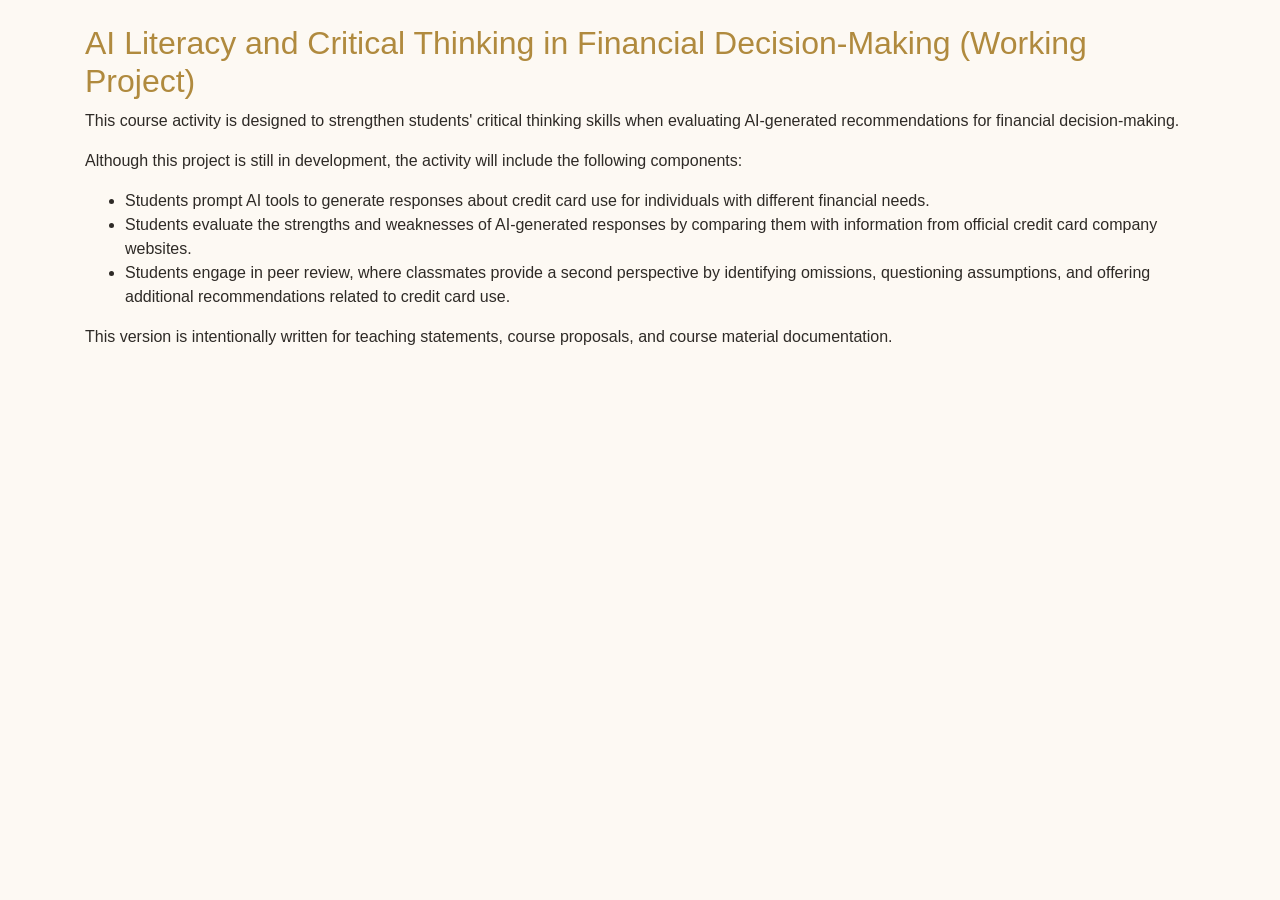
<file: projects/ai-literacy-financial-decision-making.html>
<html lang="en"><head>
  <meta charset="utf-8">
  <meta content="width=device-width, initial-scale=1.0" name="viewport">

  <title>AI Literacy and Critical Thinking in Financial Decision-Making</title>
  <meta content="" name="description">
  <meta content="" name="keywords">

  <link href="../assets/vendor/bootstrap/css/bootstrap.min.css" rel="stylesheet">
  <link href="../assets/vendor/icofont/icofont.min.css" rel="stylesheet">
  <link href="../assets/vendor/remixicon/remixicon.css" rel="stylesheet">
  <link href="../assets/vendor/owl.carousel/assets/owl.carousel.min.css" rel="stylesheet">
  <link href="../assets/vendor/boxicons/css/boxicons.min.css" rel="stylesheet">
  <link href="../assets/vendor/venobox/venobox.css" rel="stylesheet">
  <link href="../assets/css/style.css" rel="stylesheet">
</head>

<body>
  <main id="main">
    <div id="portfolio-details" class="portfolio-details">
      <div class="container">
        <div class="row">
          <div class="col-lg-12 portfolio-info">
            <br>
            <h2 style="color:#B08A3E">AI Literacy and Critical Thinking in Financial Decision-Making (Working Project)</h2>

            <p>
              This course activity is designed to strengthen students' critical thinking skills when evaluating AI-generated recommendations for financial decision-making.
            </p>

            <p>
              Although this project is still in development, the activity will include the following components:
            </p>

            <ul>
              <li>Students prompt AI tools to generate responses about credit card use for individuals with different financial needs.</li>
              <li>Students evaluate the strengths and weaknesses of AI-generated responses by comparing them with information from official credit card company websites.</li>
              <li>Students engage in peer review, where classmates provide a second perspective by identifying omissions, questioning assumptions, and offering additional recommendations related to credit card use.</li>
            </ul>

            <p>
              This version is intentionally written for teaching statements, course proposals, and course material documentation.
            </p>
          </div>
        </div>
      </div>
    </div>
  </main>

  <script src="../assets/vendor/bootstrap/js/bootstrap.bundle.min.js"></script>
  <script src="../assets/vendor/jquery.easing/jquery.easing.min.js"></script>
  <script src="../assets/vendor/php-email-form/validate.js"></script>
  <script src="../assets/vendor/waypoints/jquery.waypoints.min.js"></script>
  <script src="../assets/vendor/counterup/counterup.min.js"></script>
  <script src="../assets/vendor/owl.carousel/owl.carousel.min.js"></script>
  <script src="../assets/vendor/isotope-layout/isotope.pkgd.min.js"></script>
  <script src="../assets/vendor/venobox/venobox.min.js"></script>
  <script src="../assets/js/main.js"></script>
</body>
</html>
</file>
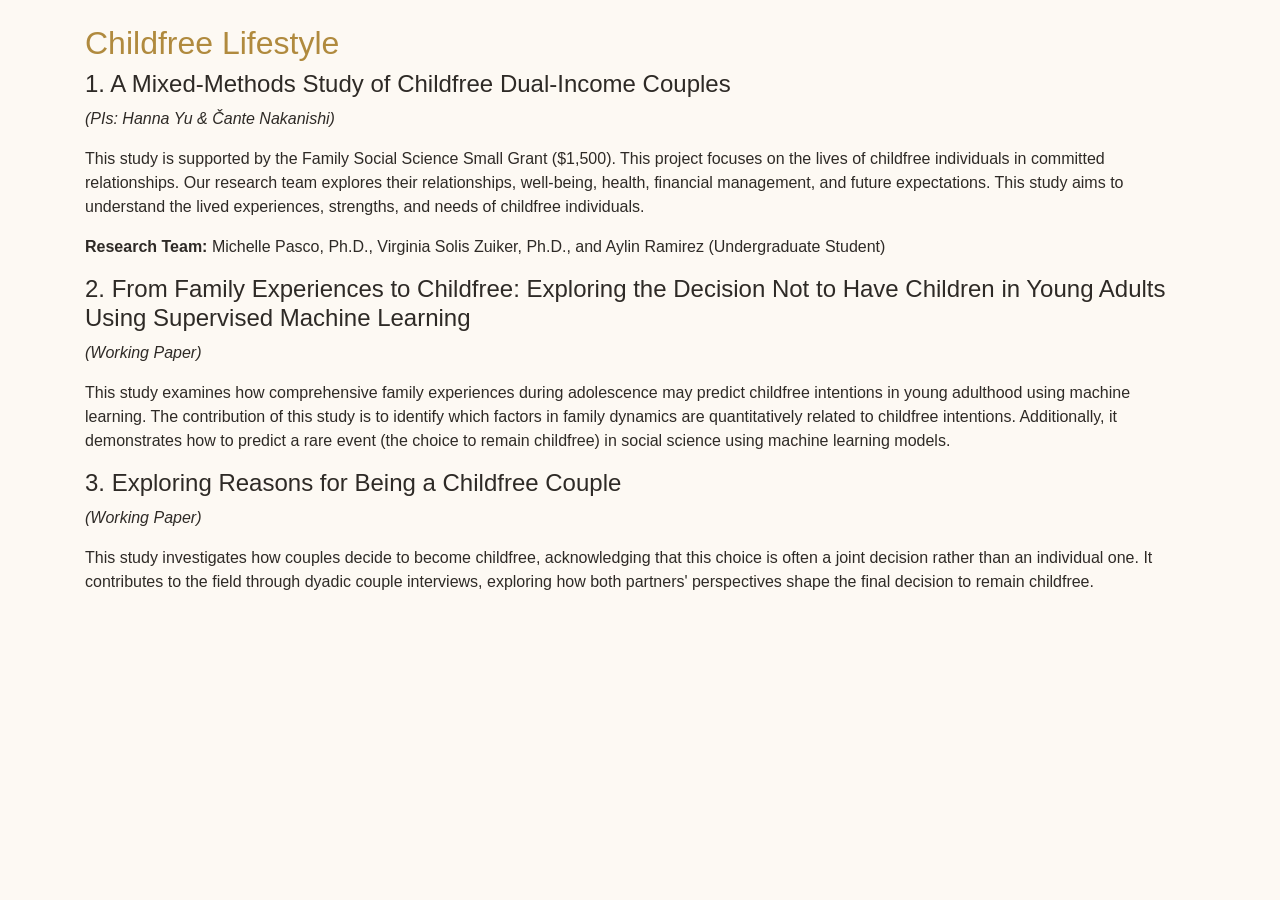
<file: projects/childfree-lifestyle.html>
<html lang="en"><head>
  <meta charset="utf-8">
  <meta content="width=device-width, initial-scale=1.0" name="viewport">

  <title>Childfree Lifestyle</title>
  <meta content="" name="description">
  <meta content="" name="keywords">

  <link href="../assets/vendor/bootstrap/css/bootstrap.min.css" rel="stylesheet">
  <link href="../assets/vendor/icofont/icofont.min.css" rel="stylesheet">
  <link href="../assets/vendor/remixicon/remixicon.css" rel="stylesheet">
  <link href="../assets/vendor/owl.carousel/assets/owl.carousel.min.css" rel="stylesheet">
  <link href="../assets/vendor/boxicons/css/boxicons.min.css" rel="stylesheet">
  <link href="../assets/vendor/venobox/venobox.css" rel="stylesheet">
  <link href="../assets/css/style.css" rel="stylesheet">
</head>

<body>
  <main id="main">
    <div id="portfolio-details" class="portfolio-details">
      <div class="container">
        <div class="row">
          <div class="col-lg-12 portfolio-info">
            <br>
            <h2 style="color:#B08A3E">Childfree Lifestyle</h2>

            <h4 style="color:#2E2A26">1. A Mixed-Methods Study of Childfree Dual-Income Couples</h4>
            <p><em>(PIs: Hanna Yu &amp; Čante Nakanishi)</em></p>
            <p>
              This study is supported by the Family Social Science Small Grant ($1,500). This project focuses on the lives
              of childfree individuals in committed relationships. Our research team explores their relationships, well-being,
              health, financial management, and future expectations. This study aims to understand the lived experiences,
              strengths, and needs of childfree individuals.
            </p>
            <p>
              <strong>Research Team:</strong> Michelle Pasco, Ph.D., Virginia Solis Zuiker, Ph.D., and Aylin Ramirez (Undergraduate Student)
            </p>

            <h4 style="color:#2E2A26">2. From Family Experiences to Childfree: Exploring the Decision Not to Have Children in Young Adults Using Supervised Machine Learning</h4>
            <p><em>(Working Paper)</em></p>
            <p>
              This study examines how comprehensive family experiences during adolescence may predict childfree intentions
              in young adulthood using machine learning. The contribution of this study is to identify which factors in
              family dynamics are quantitatively related to childfree intentions. Additionally, it demonstrates how to
              predict a rare event (the choice to remain childfree) in social science using machine learning models.
            </p>

            <h4 style="color:#2E2A26">3. Exploring Reasons for Being a Childfree Couple</h4>
            <p><em>(Working Paper)</em></p>
            <p>
              This study investigates how couples decide to become childfree, acknowledging that this choice is often
              a joint decision rather than an individual one. It contributes to the field through dyadic couple interviews,
              exploring how both partners' perspectives shape the final decision to remain childfree.
            </p>
          </div>
        </div>
      </div>
    </div>
  </main>

  <script src="../assets/vendor/bootstrap/js/bootstrap.bundle.min.js"></script>
  <script src="../assets/vendor/jquery.easing/jquery.easing.min.js"></script>
  <script src="../assets/vendor/php-email-form/validate.js"></script>
  <script src="../assets/vendor/waypoints/jquery.waypoints.min.js"></script>
  <script src="../assets/vendor/counterup/counterup.min.js"></script>
  <script src="../assets/vendor/owl.carousel/owl.carousel.min.js"></script>
  <script src="../assets/vendor/isotope-layout/isotope.pkgd.min.js"></script>
  <script src="../assets/vendor/venobox/venobox.min.js"></script>
  <script src="../assets/js/main.js"></script>
</body>
</html>
</file>
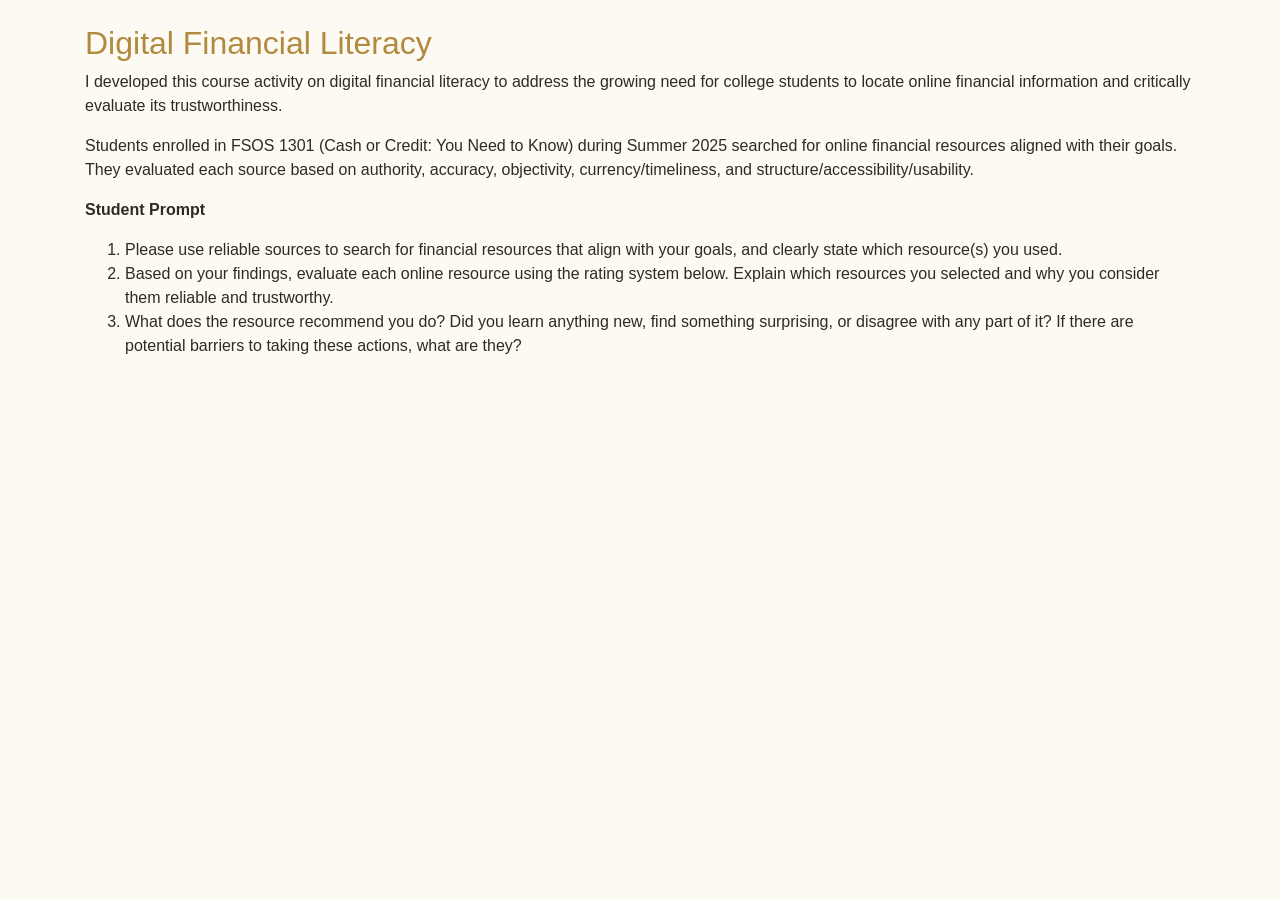
<file: projects/digital-financial-literacy.html>
<html lang="en"><head>
  <meta charset="utf-8">
  <meta content="width=device-width, initial-scale=1.0" name="viewport">

  <title>Digital Financial Literacy</title>
  <meta content="" name="description">
  <meta content="" name="keywords">

  <link href="../assets/vendor/bootstrap/css/bootstrap.min.css" rel="stylesheet">
  <link href="../assets/vendor/icofont/icofont.min.css" rel="stylesheet">
  <link href="../assets/vendor/remixicon/remixicon.css" rel="stylesheet">
  <link href="../assets/vendor/owl.carousel/assets/owl.carousel.min.css" rel="stylesheet">
  <link href="../assets/vendor/boxicons/css/boxicons.min.css" rel="stylesheet">
  <link href="../assets/vendor/venobox/venobox.css" rel="stylesheet">
  <link href="../assets/css/style.css" rel="stylesheet">
</head>

<body>
  <main id="main">
    <div id="portfolio-details" class="portfolio-details">
      <div class="container">
        <div class="row">
          <div class="col-lg-12 portfolio-info">
            <br>
            <h2 style="color:#B08A3E">Digital Financial Literacy</h2>

            <p>
              I developed this course activity on digital financial literacy to address the growing need for college students to locate online financial information and critically evaluate its trustworthiness.
            </p>

            <p>
              Students enrolled in FSOS 1301 (Cash or Credit: You Need to Know) during Summer 2025 searched for online financial resources aligned with their goals. They evaluated each source based on authority, accuracy, objectivity, currency/timeliness, and structure/accessibility/usability.
            </p>

            <p><strong>Student Prompt</strong></p>
            <ol>
              <li>Please use reliable sources to search for financial resources that align with your goals, and clearly state which resource(s) you used.</li>
              <li>Based on your findings, evaluate each online resource using the rating system below. Explain which resources you selected and why you consider them reliable and trustworthy.</li>
              <li>What does the resource recommend you do? Did you learn anything new, find something surprising, or disagree with any part of it? If there are potential barriers to taking these actions, what are they?</li>
            </ol>
          </div>
        </div>
      </div>
    </div>
  </main>

  <script src="../assets/vendor/bootstrap/js/bootstrap.bundle.min.js"></script>
  <script src="../assets/vendor/jquery.easing/jquery.easing.min.js"></script>
  <script src="../assets/vendor/php-email-form/validate.js"></script>
  <script src="../assets/vendor/waypoints/jquery.waypoints.min.js"></script>
  <script src="../assets/vendor/counterup/counterup.min.js"></script>
  <script src="../assets/vendor/owl.carousel/owl.carousel.min.js"></script>
  <script src="../assets/vendor/isotope-layout/isotope.pkgd.min.js"></script>
  <script src="../assets/vendor/venobox/venobox.min.js"></script>
  <script src="../assets/js/main.js"></script>
</body>
</html>
</file>
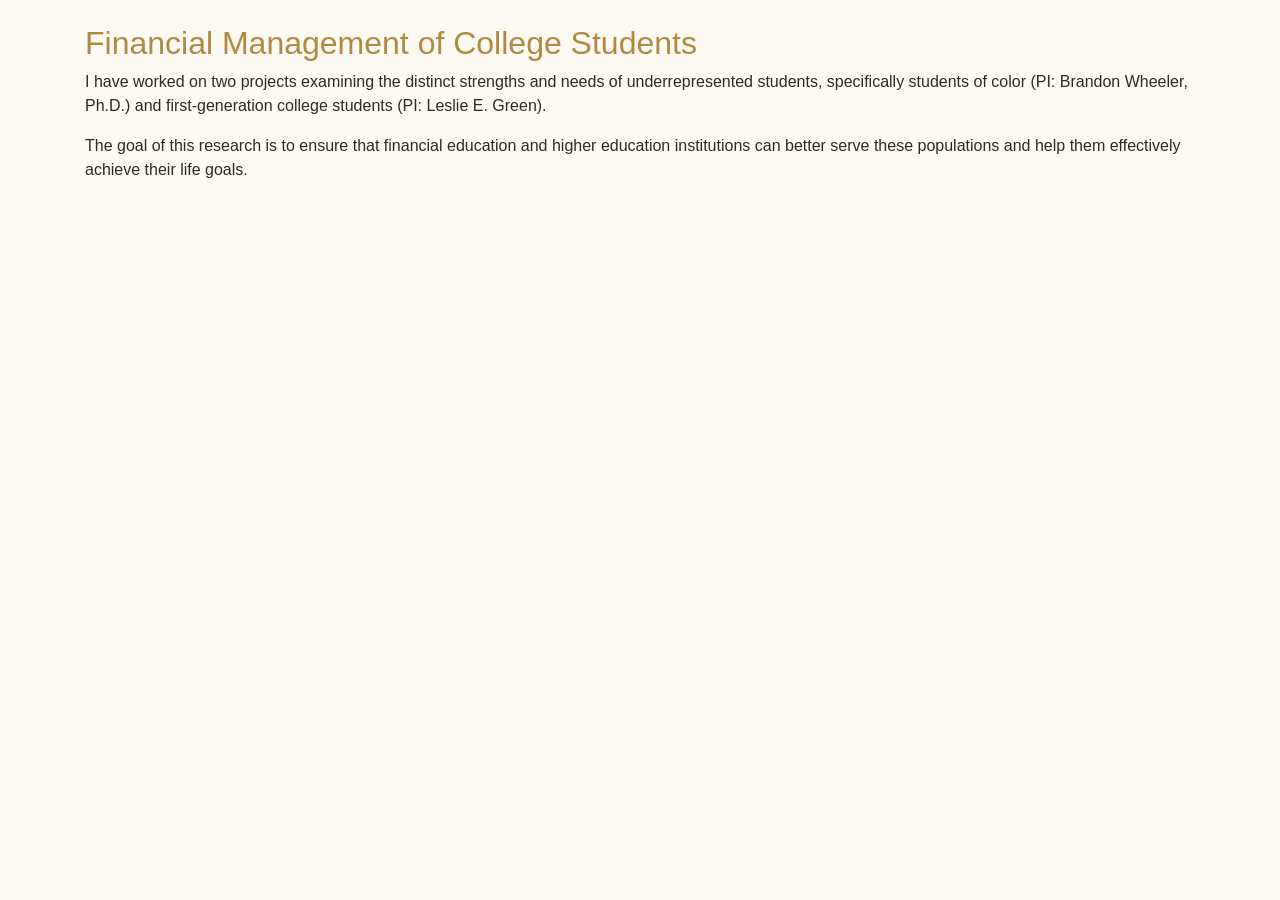
<file: projects/financial-management-college-students.html>
<html lang="en"><head>
  <meta charset="utf-8">
  <meta content="width=device-width, initial-scale=1.0" name="viewport">

  <title>Financial Management of College Students</title>
  <meta content="" name="description">
  <meta content="" name="keywords">

  <link href="../assets/vendor/bootstrap/css/bootstrap.min.css" rel="stylesheet">
  <link href="../assets/vendor/icofont/icofont.min.css" rel="stylesheet">
  <link href="../assets/vendor/remixicon/remixicon.css" rel="stylesheet">
  <link href="../assets/vendor/owl.carousel/assets/owl.carousel.min.css" rel="stylesheet">
  <link href="../assets/vendor/boxicons/css/boxicons.min.css" rel="stylesheet">
  <link href="../assets/vendor/venobox/venobox.css" rel="stylesheet">
  <link href="../assets/css/style.css" rel="stylesheet">
</head>

<body>
  <main id="main">
    <div id="portfolio-details" class="portfolio-details">
      <div class="container">
        <div class="row">
          <div class="col-lg-12 portfolio-info">
            <br>
            <h2 style="color:#B08A3E">Financial Management of College Students</h2>

            <p>
              I have worked on two projects examining the distinct strengths and needs of underrepresented students,
              specifically students of color (PI: Brandon Wheeler, Ph.D.) and first-generation college students
              (PI: Leslie E. Green).
            </p>

            <p>
              The goal of this research is to ensure that financial education and higher education institutions can
              better serve these populations and help them effectively achieve their life goals.
            </p>
          </div>
        </div>
      </div>
    </div>
  </main>

  <script src="../assets/vendor/bootstrap/js/bootstrap.bundle.min.js"></script>
  <script src="../assets/vendor/jquery.easing/jquery.easing.min.js"></script>
  <script src="../assets/vendor/php-email-form/validate.js"></script>
  <script src="../assets/vendor/waypoints/jquery.waypoints.min.js"></script>
  <script src="../assets/vendor/counterup/counterup.min.js"></script>
  <script src="../assets/vendor/owl.carousel/owl.carousel.min.js"></script>
  <script src="../assets/vendor/isotope-layout/isotope.pkgd.min.js"></script>
  <script src="../assets/vendor/venobox/venobox.min.js"></script>
  <script src="../assets/js/main.js"></script>
</body>
</html>
</file>
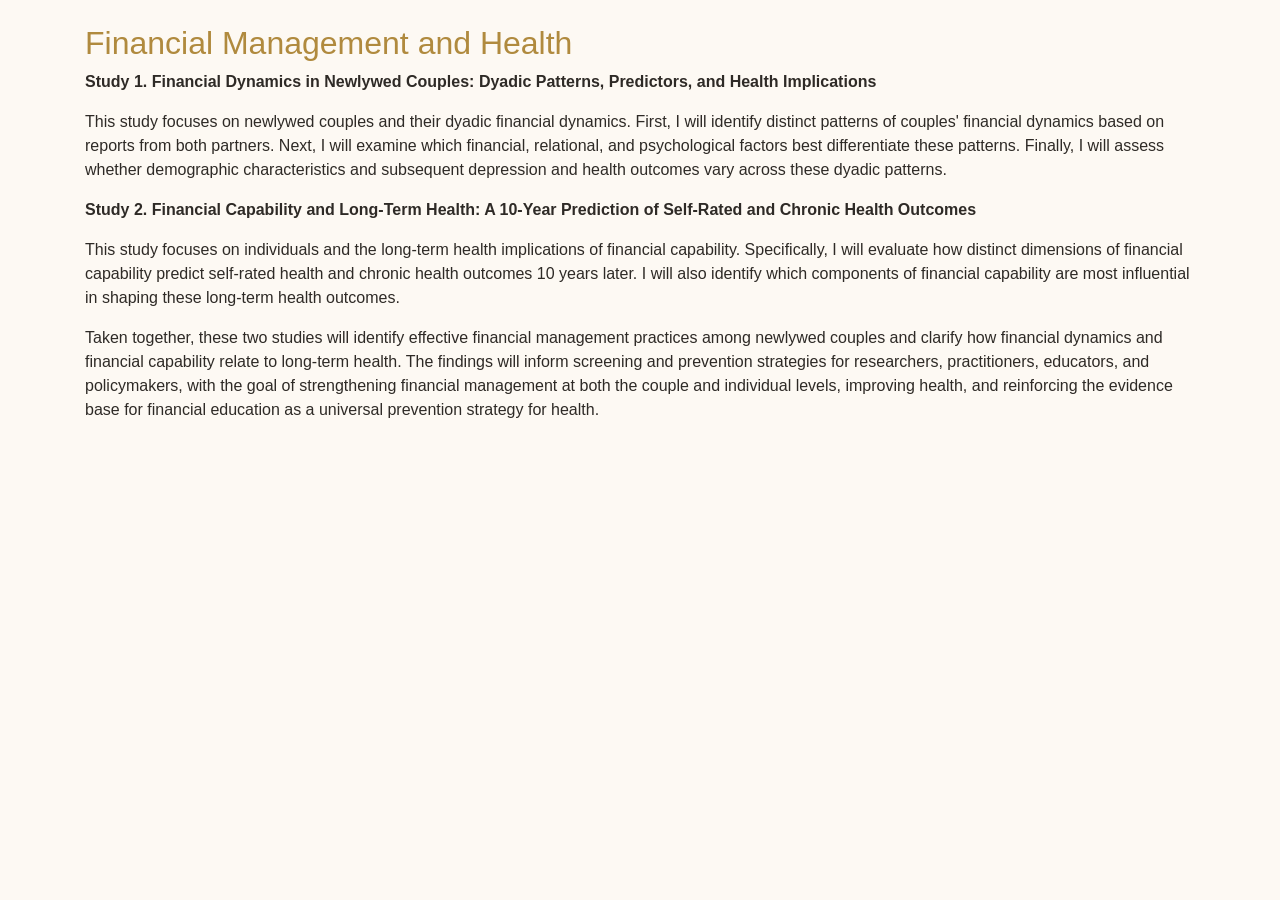
<file: projects/financial-wellbeing-anxiety.html>
<html lang="en"><head>
  <meta charset="utf-8">
  <meta content="width=device-width, initial-scale=1.0" name="viewport">

  <title>Financial Management and Health</title>
  <meta content="" name="description">
  <meta content="" name="keywords">

  <link href="../assets/vendor/bootstrap/css/bootstrap.min.css" rel="stylesheet">
  <link href="../assets/vendor/icofont/icofont.min.css" rel="stylesheet">
  <link href="../assets/vendor/remixicon/remixicon.css" rel="stylesheet">
  <link href="../assets/vendor/owl.carousel/assets/owl.carousel.min.css" rel="stylesheet">
  <link href="../assets/vendor/boxicons/css/boxicons.min.css" rel="stylesheet">
  <link href="../assets/vendor/venobox/venobox.css" rel="stylesheet">
  <link href="../assets/css/style.css" rel="stylesheet">
</head>

<body>
  <main id="main">
    <div id="portfolio-details" class="portfolio-details">
      <div class="container">
        <div class="row">
          <div class="col-lg-12 portfolio-info">
            <br>
            <h2 style="color:#B08A3E">Financial Management and Health</h2>

            <p>
              <strong>Study 1. Financial Dynamics in Newlywed Couples: Dyadic Patterns, Predictors, and Health Implications</strong>
            </p>

            <p>
              This study focuses on newlywed couples and their dyadic financial dynamics. First, I will identify distinct
              patterns of couples' financial dynamics based on reports from both partners. Next, I will examine which
              financial, relational, and psychological factors best differentiate these patterns. Finally, I will assess
              whether demographic characteristics and subsequent depression and health outcomes vary across these dyadic patterns.
            </p>

            <p>
              <strong>Study 2. Financial Capability and Long-Term Health: A 10-Year Prediction of Self-Rated and Chronic Health Outcomes</strong>
            </p>

            <p>
              This study focuses on individuals and the long-term health implications of financial capability. Specifically,
              I will evaluate how distinct dimensions of financial capability predict self-rated health and chronic health
              outcomes 10 years later. I will also identify which components of financial capability are most influential
              in shaping these long-term health outcomes.
            </p>

            <p>
              Taken together, these two studies will identify effective financial management practices among newlywed couples
              and clarify how financial dynamics and financial capability relate to long-term health. The findings will inform
              screening and prevention strategies for researchers, practitioners, educators, and policymakers, with the goal
              of strengthening financial management at both the couple and individual levels, improving health, and reinforcing
              the evidence base for financial education as a universal prevention strategy for health.
            </p>
          </div>
        </div>
      </div>
    </div>
  </main>

  <script src="../assets/vendor/bootstrap/js/bootstrap.bundle.min.js"></script>
  <script src="../assets/vendor/jquery.easing/jquery.easing.min.js"></script>
  <script src="../assets/vendor/php-email-form/validate.js"></script>
  <script src="../assets/vendor/waypoints/jquery.waypoints.min.js"></script>
  <script src="../assets/vendor/counterup/counterup.min.js"></script>
  <script src="../assets/vendor/owl.carousel/owl.carousel.min.js"></script>
  <script src="../assets/vendor/isotope-layout/isotope.pkgd.min.js"></script>
  <script src="../assets/vendor/venobox/venobox.min.js"></script>
  <script src="../assets/js/main.js"></script>
</body>
</html>
</file>
<file: assets/vendor/venobox/venobox.css>
/* ------ venobox.css --------*/
.vbox-overlay *, .vbox-overlay *:before, .vbox-overlay *:after{
    -webkit-backface-visibility: hidden;
    -webkit-box-sizing:border-box;
    -moz-box-sizing:border-box;
    box-sizing:border-box;
}
.vbox-overlay * { 
    -webkit-backface-visibility: visible;
    backface-visibility: visible;
}
.vbox-overlay{
    display: -webkit-flex;
    display: flex;
    -webkit-flex-direction: column;
    flex-direction: column;
    -webkit-justify-content: center;
    justify-content: center;
    -webkit-align-items: center;
    align-items: center;
    position: fixed;
    left: 0;
    top: 0;
    bottom: 0;
    right: 0;
    z-index: 999999;
}

/* ----- navigation ----- */
.vbox-title{
    width: 100%;
    height: 40px;
    float: left;
    text-align: center;
    line-height: 28px;
    font-size: 12px;
    padding: 6px 50px;
    overflow: hidden;
    position: fixed;
    display: none;
    left: 0;
    z-index: 89;
}
.vbox-close{
    cursor: pointer;
    position: fixed;
    top: -1px;
    right: 0;
    width: 50px;
    height: 40px;
    padding: 6px;
    display: block;
    background-position:10px center;
    overflow: hidden;
    font-size: 24px;
    line-height: 1;
    text-align: center;
    z-index: 99;
}
.vbox-left{
    cursor: pointer;
    position: fixed;
    left: 0;
    height: 40px;
    overflow: hidden;
    line-height: 28px;
    font-size: 12px;
    z-index: 99;
    display: flex;
    align-items:center;
}
.vbox-num{
    display: inline-block;
    margin: 6px 0 6px 15px;
}
/* ----- Social share ----- */
.vbox-share{
    line-height: 28px;
    font-size: 12px;
    overflow: hidden;
    position: fixed;
    left: 0;
    z-index: 98;
    display: flex;
    align-items:center;
    justify-content: center;
    width: 100%;
    text-align: center;
}
.vbox-share svg{
    max-height: 28px;
    width: 28px;
    z-index: 10;
    margin-left: 12px;
    margin-top: 6px;
    margin-bottom: 6px;
    vertical-align: middle;
}


/* ----- navigation ARROWS ----- */
.vbox-next, .vbox-prev{
    position: fixed;
    top: 50%;
    margin-top: -15px;
    overflow: hidden;
    cursor: pointer;
    display: block;
    width: 45px;
    height: 45px;
    z-index: 99;
}
.vbox-next span, .vbox-prev span{
    position: relative;
    width: 20px;
    height: 20px;
    border: 2px solid transparent;
    border-top-color: #B6B6B6;
    border-right-color: #B6B6B6;
    text-indent: -100px;
    position: absolute;
    top: 8px;
    display: block;
}
.vbox-prev{
    left: 15px;
}
.vbox-next{
    right: 15px;
}
.vbox-prev span{
    left: 10px;
    -ms-transform: rotate(-135deg);
    -webkit-transform: rotate(-135deg);
    transform: rotate(-135deg);
}
.vbox-next span{
    -ms-transform: rotate(45deg);
    -webkit-transform: rotate(45deg);
    transform: rotate(45deg);
    right: 10px;
}
/* ------- inline window ------ */
.vbox-inline{
    width: 420px;
    height: 315px;
    height: 70vh;
    padding: 10px;
    background: #fff;
    margin: 0 auto;
    overflow: auto;
    text-align: left;
}
/* ------- Video & iFrames window ------ */
.venoframe{
    max-width: 100%;
    width: 100%;
    border: none;
    width: 100%;
    height: 260px;
    height: 70vh;
}
.venoframe.vbvid{
    height: 260px;
}
@media (min-width: 768px) {
    .venoframe, .vbox-inline{
        width: 90%;
        height: 360px;
        height: 70vh;
    }
    .venoframe.vbvid{
        width: 640px;
        height: 360px;
    }
}
@media (min-width: 992px) {
    .venoframe, .vbox-inline{
        max-width: 1200px;
        width: 80%;
        height: 540px;
        height: 70vh;
    }
    .venoframe.vbvid{
        width: 960px;
        height: 540px;
    }
}
/* 
Please do NOT edit this part! 
or at least read this note: http://i.imgur.com/7C0ws9e.gif
*/
.vbox-open{
    overflow: hidden;
}
.vbox-container{
    position: absolute;
    left: 0;
    right: 0;
    top: 0;
    bottom: 0;
    overflow-x: hidden;
    overflow-y: scroll;
    overflow-scrolling: touch;
    -webkit-overflow-scrolling: touch;
    z-index: 20;
    max-height: 100%;

}

.vbox-content{
    text-align: center;
    float: left;
    width: 100%;
    position: relative;
    overflow: hidden;
    padding: 20px 4%;
}
.vbox-container img{
    max-width: 100%;
    height: auto;
}
.vbox-figlio{
    box-shadow: 0 0 12px rgba(0,0,0,0.19), 0 6px 6px rgba(0,0,0,0.23);
    max-width: 100%;
    text-align: initial;
}
img.vbox-figlio{
    -webkit-user-select: none;
-khtml-user-select: none;
-moz-user-select: none;
-o-user-select: none;
user-select: none;
}
.vbox-content.swipe-left{
    margin-left: -200px !important;
}
.vbox-content.swipe-right{
    margin-left: 200px !important;
}
.vbox-animated{
    webkit-transition: margin 300ms ease-out;
    transition: margin 300ms ease-out;
}

/* ---------- preloader ----------
 * SPINKIT 
 * http://tobiasahlin.com/spinkit/
-------------------------------- */
.sk-double-bounce,.sk-rotating-plane{width:40px;height:40px;margin:40px auto}.sk-rotating-plane{background-color:#333;-webkit-animation:sk-rotatePlane 1.2s infinite ease-in-out;animation:sk-rotatePlane 1.2s infinite ease-in-out}@-webkit-keyframes sk-rotatePlane{0%{-webkit-transform:perspective(120px) rotateX(0) rotateY(0);transform:perspective(120px) rotateX(0) rotateY(0)}50%{-webkit-transform:perspective(120px) rotateX(-180.1deg) rotateY(0);transform:perspective(120px) rotateX(-180.1deg) rotateY(0)}100%{-webkit-transform:perspective(120px) rotateX(-180deg) rotateY(-179.9deg);transform:perspective(120px) rotateX(-180deg) rotateY(-179.9deg)}}@keyframes sk-rotatePlane{0%{-webkit-transform:perspective(120px) rotateX(0) rotateY(0);transform:perspective(120px) rotateX(0) rotateY(0)}50%{-webkit-transform:perspective(120px) rotateX(-180.1deg) rotateY(0);transform:perspective(120px) rotateX(-180.1deg) rotateY(0)}100%{-webkit-transform:perspective(120px) rotateX(-180deg) rotateY(-179.9deg);transform:perspective(120px) rotateX(-180deg) rotateY(-179.9deg)}}.sk-double-bounce{position:relative}.sk-double-bounce .sk-child{width:100%;height:100%;border-radius:50%;background-color:#333;opacity:.6;position:absolute;top:0;left:0;-webkit-animation:sk-doubleBounce 2s infinite ease-in-out;animation:sk-doubleBounce 2s infinite ease-in-out}.sk-chasing-dots .sk-child,.sk-spinner-pulse,.sk-three-bounce .sk-child{background-color:#333;border-radius:100%}.sk-double-bounce .sk-double-bounce2{-webkit-animation-delay:-1s;animation-delay:-1s}@-webkit-keyframes sk-doubleBounce{0%,100%{-webkit-transform:scale(0);transform:scale(0)}50%{-webkit-transform:scale(1);transform:scale(1)}}@keyframes sk-doubleBounce{0%,100%{-webkit-transform:scale(0);transform:scale(0)}50%{-webkit-transform:scale(1);transform:scale(1)}}.sk-wave{margin:40px auto;width:50px;height:40px;text-align:center;font-size:10px}.sk-wave .sk-rect{background-color:#333;height:100%;width:6px;display:inline-block;-webkit-animation:sk-waveStretchDelay 1.2s infinite ease-in-out;animation:sk-waveStretchDelay 1.2s infinite ease-in-out}.sk-wave .sk-rect1{-webkit-animation-delay:-1.2s;animation-delay:-1.2s}.sk-wave .sk-rect2{-webkit-animation-delay:-1.1s;animation-delay:-1.1s}.sk-wave .sk-rect3{-webkit-animation-delay:-1s;animation-delay:-1s}.sk-wave .sk-rect4{-webkit-animation-delay:-.9s;animation-delay:-.9s}.sk-wave .sk-rect5{-webkit-animation-delay:-.8s;animation-delay:-.8s}@-webkit-keyframes sk-waveStretchDelay{0%,100%,40%{-webkit-transform:scaleY(.4);transform:scaleY(.4)}20%{-webkit-transform:scaleY(1);transform:scaleY(1)}}@keyframes sk-waveStretchDelay{0%,100%,40%{-webkit-transform:scaleY(.4);transform:scaleY(.4)}20%{-webkit-transform:scaleY(1);transform:scaleY(1)}}.sk-wandering-cubes{margin:40px auto;width:40px;height:40px;position:relative}.sk-wandering-cubes .sk-cube{background-color:#333;width:10px;height:10px;position:absolute;top:0;left:0;-webkit-animation:sk-wanderingCube 1.8s ease-in-out -1.8s infinite both;animation:sk-wanderingCube 1.8s ease-in-out -1.8s infinite both}.sk-chasing-dots,.sk-spinner-pulse{width:40px;height:40px;margin:40px auto}.sk-wandering-cubes .sk-cube2{-webkit-animation-delay:-.9s;animation-delay:-.9s}@-webkit-keyframes sk-wanderingCube{0%{-webkit-transform:rotate(0);transform:rotate(0)}25%{-webkit-transform:translateX(30px) rotate(-90deg) scale(.5);transform:translateX(30px) rotate(-90deg) scale(.5)}50%{-webkit-transform:translateX(30px) translateY(30px) rotate(-179deg);transform:translateX(30px) translateY(30px) rotate(-179deg)}50.1%{-webkit-transform:translateX(30px) translateY(30px) rotate(-180deg);transform:translateX(30px) translateY(30px) rotate(-180deg)}75%{-webkit-transform:translateX(0) translateY(30px) rotate(-270deg) scale(.5);transform:translateX(0) translateY(30px) rotate(-270deg) scale(.5)}100%{-webkit-transform:rotate(-360deg);transform:rotate(-360deg)}}@keyframes sk-wanderingCube{0%{-webkit-transform:rotate(0);transform:rotate(0)}25%{-webkit-transform:translateX(30px) rotate(-90deg) scale(.5);transform:translateX(30px) rotate(-90deg) scale(.5)}50%{-webkit-transform:translateX(30px) translateY(30px) rotate(-179deg);transform:translateX(30px) translateY(30px) rotate(-179deg)}50.1%{-webkit-transform:translateX(30px) translateY(30px) rotate(-180deg);transform:translateX(30px) translateY(30px) rotate(-180deg)}75%{-webkit-transform:translateX(0) translateY(30px) rotate(-270deg) scale(.5);transform:translateX(0) translateY(30px) rotate(-270deg) scale(.5)}100%{-webkit-transform:rotate(-360deg);transform:rotate(-360deg)}}.sk-spinner-pulse{-webkit-animation:sk-pulseScaleOut 1s infinite ease-in-out;animation:sk-pulseScaleOut 1s infinite ease-in-out}@-webkit-keyframes sk-pulseScaleOut{0%{-webkit-transform:scale(0);transform:scale(0)}100%{-webkit-transform:scale(1);transform:scale(1);opacity:0}}@keyframes sk-pulseScaleOut{0%{-webkit-transform:scale(0);transform:scale(0)}100%{-webkit-transform:scale(1);transform:scale(1);opacity:0}}.sk-chasing-dots{position:relative;text-align:center;-webkit-animation:sk-chasingDotsRotate 2s infinite linear;animation:sk-chasingDotsRotate 2s infinite linear}.sk-chasing-dots .sk-child{width:60%;height:60%;display:inline-block;position:absolute;top:0;-webkit-animation:sk-chasingDotsBounce 2s infinite ease-in-out;animation:sk-chasingDotsBounce 2s infinite ease-in-out}.sk-chasing-dots .sk-dot2{top:auto;bottom:0;-webkit-animation-delay:-1s;animation-delay:-1s}@-webkit-keyframes sk-chasingDotsRotate{100%{-webkit-transform:rotate(360deg);transform:rotate(360deg)}}@keyframes sk-chasingDotsRotate{100%{-webkit-transform:rotate(360deg);transform:rotate(360deg)}}@-webkit-keyframes sk-chasingDotsBounce{0%,100%{-webkit-transform:scale(0);transform:scale(0)}50%{-webkit-transform:scale(1);transform:scale(1)}}@keyframes sk-chasingDotsBounce{0%,100%{-webkit-transform:scale(0);transform:scale(0)}50%{-webkit-transform:scale(1);transform:scale(1)}}.sk-three-bounce{margin:40px auto;width:80px;text-align:center}.sk-three-bounce .sk-child{width:20px;height:20px;display:inline-block;-webkit-animation:sk-three-bounce 1.4s ease-in-out 0s infinite both;animation:sk-three-bounce 1.4s ease-in-out 0s infinite both}.sk-circle .sk-child:before,.sk-fading-circle .sk-circle:before{display:block;border-radius:100%;content:'';background-color:#333}.sk-three-bounce .sk-bounce1{-webkit-animation-delay:-.32s;animation-delay:-.32s}.sk-three-bounce .sk-bounce2{-webkit-animation-delay:-.16s;animation-delay:-.16s}@-webkit-keyframes sk-three-bounce{0%,100%,80%{-webkit-transform:scale(0);transform:scale(0)}40%{-webkit-transform:scale(1);transform:scale(1)}}@keyframes sk-three-bounce{0%,100%,80%{-webkit-transform:scale(0);transform:scale(0)}40%{-webkit-transform:scale(1);transform:scale(1)}}.sk-circle{margin:40px auto;width:40px;height:40px;position:relative}.sk-circle .sk-child{width:100%;height:100%;position:absolute;left:0;top:0}.sk-circle .sk-child:before{margin:0 auto;width:15%;height:15%;-webkit-animation:sk-circleBounceDelay 1.2s infinite ease-in-out both;animation:sk-circleBounceDelay 1.2s infinite ease-in-out both}.sk-circle .sk-circle2{-webkit-transform:rotate(30deg);-ms-transform:rotate(30deg);transform:rotate(30deg)}.sk-circle .sk-circle3{-webkit-transform:rotate(60deg);-ms-transform:rotate(60deg);transform:rotate(60deg)}.sk-circle .sk-circle4{-webkit-transform:rotate(90deg);-ms-transform:rotate(90deg);transform:rotate(90deg)}.sk-circle .sk-circle5{-webkit-transform:rotate(120deg);-ms-transform:rotate(120deg);transform:rotate(120deg)}.sk-circle .sk-circle6{-webkit-transform:rotate(150deg);-ms-transform:rotate(150deg);transform:rotate(150deg)}.sk-circle .sk-circle7{-webkit-transform:rotate(180deg);-ms-transform:rotate(180deg);transform:rotate(180deg)}.sk-circle .sk-circle8{-webkit-transform:rotate(210deg);-ms-transform:rotate(210deg);transform:rotate(210deg)}.sk-circle .sk-circle9{-webkit-transform:rotate(240deg);-ms-transform:rotate(240deg);transform:rotate(240deg)}.sk-circle .sk-circle10{-webkit-transform:rotate(270deg);-ms-transform:rotate(270deg);transform:rotate(270deg)}.sk-circle .sk-circle11{-webkit-transform:rotate(300deg);-ms-transform:rotate(300deg);transform:rotate(300deg)}.sk-circle .sk-circle12{-webkit-transform:rotate(330deg);-ms-transform:rotate(330deg);transform:rotate(330deg)}.sk-circle .sk-circle2:before{-webkit-animation-delay:-1.1s;animation-delay:-1.1s}.sk-circle .sk-circle3:before{-webkit-animation-delay:-1s;animation-delay:-1s}.sk-circle .sk-circle4:before{-webkit-animation-delay:-.9s;animation-delay:-.9s}.sk-circle .sk-circle5:before{-webkit-animation-delay:-.8s;animation-delay:-.8s}.sk-circle .sk-circle6:before{-webkit-animation-delay:-.7s;animation-delay:-.7s}.sk-circle .sk-circle7:before{-webkit-animation-delay:-.6s;animation-delay:-.6s}.sk-circle .sk-circle8:before{-webkit-animation-delay:-.5s;animation-delay:-.5s}.sk-circle .sk-circle9:before{-webkit-animation-delay:-.4s;animation-delay:-.4s}.sk-circle .sk-circle10:before{-webkit-animation-delay:-.3s;animation-delay:-.3s}.sk-circle .sk-circle11:before{-webkit-animation-delay:-.2s;animation-delay:-.2s}.sk-circle .sk-circle12:before{-webkit-animation-delay:-.1s;animation-delay:-.1s}@-webkit-keyframes sk-circleBounceDelay{0%,100%,80%{-webkit-transform:scale(0);transform:scale(0)}40%{-webkit-transform:scale(1);transform:scale(1)}}@keyframes sk-circleBounceDelay{0%,100%,80%{-webkit-transform:scale(0);transform:scale(0)}40%{-webkit-transform:scale(1);transform:scale(1)}}.sk-cube-grid{width:40px;height:40px;margin:40px auto}.sk-cube-grid .sk-cube{width:33.33%;height:33.33%;background-color:#333;float:left;-webkit-animation:sk-cubeGridScaleDelay 1.3s infinite ease-in-out;animation:sk-cubeGridScaleDelay 1.3s infinite ease-in-out}.sk-cube-grid .sk-cube1{-webkit-animation-delay:.2s;animation-delay:.2s}.sk-cube-grid .sk-cube2{-webkit-animation-delay:.3s;animation-delay:.3s}.sk-cube-grid .sk-cube3{-webkit-animation-delay:.4s;animation-delay:.4s}.sk-cube-grid .sk-cube4{-webkit-animation-delay:.1s;animation-delay:.1s}.sk-cube-grid .sk-cube5{-webkit-animation-delay:.2s;animation-delay:.2s}.sk-cube-grid .sk-cube6{-webkit-animation-delay:.3s;animation-delay:.3s}.sk-cube-grid .sk-cube7{-webkit-animation-delay:0ms;animation-delay:0ms}.sk-cube-grid .sk-cube8{-webkit-animation-delay:.1s;animation-delay:.1s}.sk-cube-grid .sk-cube9{-webkit-animation-delay:.2s;animation-delay:.2s}@-webkit-keyframes sk-cubeGridScaleDelay{0%,100%,70%{-webkit-transform:scale3D(1,1,1);transform:scale3D(1,1,1)}35%{-webkit-transform:scale3D(0,0,1);transform:scale3D(0,0,1)}}@keyframes sk-cubeGridScaleDelay{0%,100%,70%{-webkit-transform:scale3D(1,1,1);transform:scale3D(1,1,1)}35%{-webkit-transform:scale3D(0,0,1);transform:scale3D(0,0,1)}}.sk-fading-circle{margin:40px auto;width:40px;height:40px;position:relative}.sk-fading-circle .sk-circle{width:100%;height:100%;position:absolute;left:0;top:0}.sk-fading-circle .sk-circle:before{margin:0 auto;width:15%;height:15%;-webkit-animation:sk-circleFadeDelay 1.2s infinite ease-in-out both;animation:sk-circleFadeDelay 1.2s infinite ease-in-out both}.sk-fading-circle .sk-circle2{-webkit-transform:rotate(30deg);-ms-transform:rotate(30deg);transform:rotate(30deg)}.sk-fading-circle .sk-circle3{-webkit-transform:rotate(60deg);-ms-transform:rotate(60deg);transform:rotate(60deg)}.sk-fading-circle .sk-circle4{-webkit-transform:rotate(90deg);-ms-transform:rotate(90deg);transform:rotate(90deg)}.sk-fading-circle .sk-circle5{-webkit-transform:rotate(120deg);-ms-transform:rotate(120deg);transform:rotate(120deg)}.sk-fading-circle .sk-circle6{-webkit-transform:rotate(150deg);-ms-transform:rotate(150deg);transform:rotate(150deg)}.sk-fading-circle .sk-circle7{-webkit-transform:rotate(180deg);-ms-transform:rotate(180deg);transform:rotate(180deg)}.sk-fading-circle .sk-circle8{-webkit-transform:rotate(210deg);-ms-transform:rotate(210deg);transform:rotate(210deg)}.sk-fading-circle .sk-circle9{-webkit-transform:rotate(240deg);-ms-transform:rotate(240deg);transform:rotate(240deg)}.sk-fading-circle .sk-circle10{-webkit-transform:rotate(270deg);-ms-transform:rotate(270deg);transform:rotate(270deg)}.sk-fading-circle .sk-circle11{-webkit-transform:rotate(300deg);-ms-transform:rotate(300deg);transform:rotate(300deg)}.sk-fading-circle .sk-circle12{-webkit-transform:rotate(330deg);-ms-transform:rotate(330deg);transform:rotate(330deg)}.sk-fading-circle .sk-circle2:before{-webkit-animation-delay:-1.1s;animation-delay:-1.1s}.sk-fading-circle .sk-circle3:before{-webkit-animation-delay:-1s;animation-delay:-1s}.sk-fading-circle .sk-circle4:before{-webkit-animation-delay:-.9s;animation-delay:-.9s}.sk-fading-circle .sk-circle5:before{-webkit-animation-delay:-.8s;animation-delay:-.8s}.sk-fading-circle .sk-circle6:before{-webkit-animation-delay:-.7s;animation-delay:-.7s}.sk-fading-circle .sk-circle7:before{-webkit-animation-delay:-.6s;animation-delay:-.6s}.sk-fading-circle .sk-circle8:before{-webkit-animation-delay:-.5s;animation-delay:-.5s}.sk-fading-circle .sk-circle9:before{-webkit-animation-delay:-.4s;animation-delay:-.4s}.sk-fading-circle .sk-circle10:before{-webkit-animation-delay:-.3s;animation-delay:-.3s}.sk-fading-circle .sk-circle11:before{-webkit-animation-delay:-.2s;animation-delay:-.2s}.sk-fading-circle .sk-circle12:before{-webkit-animation-delay:-.1s;animation-delay:-.1s}@-webkit-keyframes sk-circleFadeDelay{0%,100%,39%{opacity:0}40%{opacity:1}}@keyframes sk-circleFadeDelay{0%,100%,39%{opacity:0}40%{opacity:1}}.sk-folding-cube{margin:40px auto;width:40px;height:40px;position:relative;-webkit-transform:rotateZ(45deg);transform:rotateZ(45deg)}.sk-folding-cube .sk-cube{float:left;width:50%;height:50%;position:relative;-webkit-transform:scale(1.1);-ms-transform:scale(1.1);transform:scale(1.1)}.sk-folding-cube .sk-cube:before{content:'';position:absolute;top:0;left:0;width:100%;height:100%;background-color:#333;-webkit-animation:sk-foldCubeAngle 2.4s infinite linear both;animation:sk-foldCubeAngle 2.4s infinite linear both;-webkit-transform-origin:100% 100%;-ms-transform-origin:100% 100%;transform-origin:100% 100%}.sk-folding-cube .sk-cube2{-webkit-transform:scale(1.1) rotateZ(90deg);transform:scale(1.1) rotateZ(90deg)}.sk-folding-cube .sk-cube3{-webkit-transform:scale(1.1) rotateZ(180deg);transform:scale(1.1) rotateZ(180deg)}.sk-folding-cube .sk-cube4{-webkit-transform:scale(1.1) rotateZ(270deg);transform:scale(1.1) rotateZ(270deg)}.sk-folding-cube .sk-cube2:before{-webkit-animation-delay:.3s;animation-delay:.3s}.sk-folding-cube .sk-cube3:before{-webkit-animation-delay:.6s;animation-delay:.6s}.sk-folding-cube .sk-cube4:before{-webkit-animation-delay:.9s;animation-delay:.9s}@-webkit-keyframes sk-foldCubeAngle{0%,10%{-webkit-transform:perspective(140px) rotateX(-180deg);transform:perspective(140px) rotateX(-180deg);opacity:0}25%,75%{-webkit-transform:perspective(140px) rotateX(0);transform:perspective(140px) rotateX(0);opacity:1}100%,90%{-webkit-transform:perspective(140px) rotateY(180deg);transform:perspective(140px) rotateY(180deg);opacity:0}}@keyframes sk-foldCubeAngle{0%,10%{-webkit-transform:perspective(140px) rotateX(-180deg);transform:perspective(140px) rotateX(-180deg);opacity:0}25%,75%{-webkit-transform:perspective(140px) rotateX(0);transform:perspective(140px) rotateX(0);opacity:1}100%,90%{-webkit-transform:perspective(140px) rotateY(180deg);transform:perspective(140px) rotateY(180deg);opacity:0}}
</file>
<file: assets/css/style.css>
/**
* Template Name: Personal - v2.1.0
* Template URL: https://bootstrapmade.com/personal-free-resume-bootstrap-template/
* Author: BootstrapMade.com
* License: https://bootstrapmade.com/license/
*/

/*--------------------------------------------------------------
# General
--------------------------------------------------------------*/
body {
  font-family: "Open Sans", sans-serif;
  color: #2E2A26;
  position: relative;
  background: transparent;
}

body::before {
  content: "";
  position: fixed;
  background: #FDF9F3;
  background-size: cover;
  left: 0;
  right: 0;
  top: 0;
  height: 100vh;
}

@media (min-width: 1024px) {
  body::before {
    background-attachment: fixed;
  }
}

a {
  color: #B08A3E;
}

a:hover {
  color: #6B1F2B;
  text-decoration: none;
}

h1, h2, h3, h4, h5, h6 {
  font-family: "Raleway", sans-serif;
}

/*--------------------------------------------------------------
# Header
--------------------------------------------------------------*/
#header {
  transition: ease-in-out 0s;
  position: relative;
  height: 100vh;
  display: flex;
  align-items: center;
  z-index: 997;
  overflow-y: auto;
}

#header * {
  transition: ease-in-out 0s;
}

#header h1 {
  font-size: 48px;
  margin-top: 0px;
  padding: 0;
  line-height: 1;
  font-weight: 600;
  letter-spacing: 0.3px;
  font-family: "Poppins", sans-serif;
}

#header h1 a, #header h1 a:hover {
  color: #6F655C;
  line-height: 1;
  display: inline-block;
}

#header h2 {
  font-size: 24px;
  margin-top: 20px;
  color: #B08A3E;
  font-weight: 800;
}

#header h2 span {
  color: #B08A3E;
  border-bottom: 2px solid #B08A3E;
  padding-bottom: 6px;
  font-weight: 800;
}

#header img {
  padding: 0;
  margin: 0;
}

#header .social-links {
  margin-top: 40px;
  display: flex;
}

#header .social-links a {
  font-size: 16px;
  display: flex;
  justify-content: center;
  align-items: center;
  background: rgba(176, 138, 62, 0.1);
  color: #2E2A26;
  line-height: 1;
  margin-right: 8px;
  border-radius: 50%;
  width: 40px;
  height: 40px;
}

#header .social-links a:hover {
  background: #6B1F2B;
  color: #FDF9F3;
}

@media (max-width: 992px) {
  #header h1 {
    font-size: 36px;
  }
  #header h2 {
    font-size: 20px;
    line-height: 30px;
  }
  #header .social-links {
    margin-top: 15px;
  }
  #header .container {
    display: flex;
    flex-direction: column;
    align-items: center;
  }
  .nav-menu {
    margin-top: 22px;
    width: 100%;
  }
  .nav-menu ul {
    flex-wrap: wrap;
    justify-content: center;
    row-gap: 10px;
  }
  .nav-menu li {
    margin: 0 10px;
  }
  .nav-menu li + li {
    margin-left: 10px;
  }
  .nav-menu a {
    font-size: 16px;
  }
  .mobile-nav,
  .mobile-nav-toggle,
  .mobile-nav-overly {
    display: none !important;
  }
}

/*--------------------------------------------------------------
# Navigation Menu
--------------------------------------------------------------*/
/* Desktop Navigation */
.nav-menu {
  margin-top: 35px;
}

.nav-menu ul {
  display: flex;
  margin: 0;
  padding: 0;
  list-style: none;
}

.nav-menu li + li {
  margin-left: 30px;
}

.nav-menu a {
  display: block;
  position: relative;
  color: #2E2A26;
  font-size: 19px;
  font-family: "Poppins", sans-serif;
  font-weight: 400;
}

.nav-menu a:before {
  content: "";
  position: absolute;
  width: 0;
  height: 2px;
  bottom: -4px;
  left: 0;
  background-color: #B08A3E;
  visibility: hidden;
  width: 0px;
  transition: all 0.3s ease-in-out 0s;
}

.nav-menu a:hover:before, .nav-menu li:hover > a:before, .nav-menu .active > a:before {
  visibility: visible;
  width: 25px;
}

.nav-menu a:hover, .nav-menu .active > a, .nav-menu li:hover > a {
  color: #6B1F2B;
  text-decoration: none;
}

/* Mobile Navigation */
.mobile-nav-toggle {
  position: fixed;
  right: 15px;
  top: 15px;
  z-index: 9998;
  border: 0;
  background: none;
  font-size: 24px;
  transition: all 0.4s;
  outline: none !important;
  line-height: 1;
  cursor: pointer;
  text-align: right;
}

.mobile-nav-toggle i {
  color: #2E2A26;
}

.mobile-nav {
  position: fixed;
  top: 55px;
  right: 15px;
  bottom: 15px;
  left: 15px;
  z-index: 9999;
  overflow-y: auto;
  background: rgba(253, 249, 243, 0.95);
  transition: ease-in-out 0s;
  opacity: 0;
  visibility: hidden;
  border-radius: 10px;
  padding: 10px 0;
  border: 2px solid rgba(176, 138, 62, 0.12);
}

.mobile-nav * {
  margin: 0;
  padding: 0;
  list-style: none;
}

.mobile-nav a {
  display: block;
  position: relative;
  color: #2E2A26;
  padding: 10px 20px;
  font-weight: 500;
  outline: none;
}

.mobile-nav a:hover, .mobile-nav .active > a, .mobile-nav li:hover > a {
  color: #6B1F2B;
  text-decoration: none;
}

.mobile-nav-overly {
  width: 100%;
  height: 100%;
  z-index: 9997;
  top: 0;
  left: 0;
  position: fixed;
  background: rgba(253, 249, 243, 0.92);
  overflow: hidden;
  display: none;
  transition: ease-in-out 0s;
}

.mobile-nav-active {
  overflow: hidden;
}

.mobile-nav-active .mobile-nav {
  opacity: 1;
  visibility: visible;
}

.mobile-nav-active .mobile-nav-toggle i {
  color: #2E2A26;
}

/* Header Top */
#header.header-top {
  height: 90px;
  position: fixed;
  left: 0;
  top: 0;
  right: 0;
  background: #F4EDE2;
}

#header.header-top .social-links, #header.header-top h2 {
  display: none;
}

#header.header-top h1 {
  margin-right: auto;
  font-size: 32px;
  white-space: nowrap;
  flex-shrink: 0;
}

#header.header-top .container {
  display: flex;
  align-items: center;
  gap: 28px;
}

#header.header-top .nav-menu {
  margin: 0;
}

@media (max-width: 768px) {
  #header.header-top {
    height: 60px;
  }
  #header.header-top h1 {
    font-size: 22px;
  }
}

/*--------------------------------------------------------------
# Sections General
--------------------------------------------------------------*/
section {
  overflow: hidden;
  position: absolute;
  width: 100%;
  top: 140px;
  bottom: 100%;
  opacity: 0;
  z-index: 2;
}

section.section-show {
  top: 70px;
  bottom: auto;
  opacity: 1;
  padding-bottom: 0px;
}

section .container {
  background: rgba(0, 0, 0, 0);
  padding: 30px;
}

@media (max-width: 768px) {
  section {
    top: 120px;
  }
  section.section-show {
    top: 80px;
  }
}

.section-title h2 {
  font-size: 14px;
  font-weight: 500;
  padding: 0;
  line-height: 1px;
  margin: 0 0 20px 0;
  letter-spacing: 2px;
  text-transform: uppercase;
  color: #6F655C;
  font-family: "Poppins", sans-serif;
}

.section-title h2::after {
  content: "";
  width: 120px;
  height: 1px;
  display: inline-block;
  background: #6F655C;
  margin: 4px 10px;
}

.section-title p {
  margin: 0;
  margin: -15px 0 15px 0;
  font-size: 36px;
  font-weight: 600;
  letter-spacing: 0.4px;
  text-transform: uppercase;
  font-family: "Poppins", sans-serif;
  color: #2E2A26;
}

/*--------------------------------------------------------------
# About
--------------------------------------------------------------*/
.about-me .content h3 {
  font-weight: 700;
  font-size: 26px;
  color: #B08A3E;
}

.about-me .row {
  align-items: flex-start;
}

.about-me .row > .col-lg-4 img {
  display: block;
  max-width: 84%;
  margin: 0 auto;
}

.about-me .content ul {
  list-style: none;
  padding: 0;
}

.about-me .content ul li {
  padding-bottom: 10px;
}

.about-me .content ul i {
  font-size: 20px;
  padding-right: 2px;
  color: #B08A3E;
}

.about-me .content p:last-child {
  margin-bottom: 0;
}

@media (max-width: 992px) {
  .about-me .row > .col-lg-4 img {
    max-width: 68%;
    margin-bottom: 20px;
  }
}

/*--------------------------------------------------------------
# Counts
--------------------------------------------------------------*/
.counts {
  padding: 70px 0 60px;
}

.counts .count-box {
  padding: 30px 30px 25px 30px;
  width: 100%;
  position: relative;
  text-align: center;
  background: rgba(176, 138, 62, 0.08);
}

.counts .count-box i {
  position: absolute;
  top: -25px;
  left: 50%;
  transform: translateX(-50%);
  font-size: 24px;
  background: rgba(176, 138, 62, 0.1);
  padding: 12px;
  color: #B08A3E;
  border-radius: 50px;
}

.counts .count-box span {
  font-size: 36px;
  display: block;
  font-weight: 600;
  color: #2E2A26;
}

.counts .count-box p {
  padding: 0;
  margin: 0;
  font-family: "Raleway", sans-serif;
  font-size: 14px;
}

/*--------------------------------------------------------------
# Skills
--------------------------------------------------------------*/
.skills .progress {
  height: 50px;
  display: block;
  background: none;
}

.skills .progress .skill {
  padding: 0;
  margin: 0 0 6px 0;
  text-transform: uppercase;
  display: block;
  font-weight: 600;
  font-family: "Poppins", sans-serif;
  color: #2E2A26;
}

.skills .progress .skill .val {
  float: right;
  font-style: normal;
}

.skills .progress-bar-wrap {
  background: rgba(176, 138, 62, 0.15);
}

.skills .progress-bar {
  width: 1px;
  height: 10px;
  transition: .9s;
  background-color: #B08A3E;
}

/*--------------------------------------------------------------
# Interests
--------------------------------------------------------------*/
.interests .icon-box {
  display: flex;
  align-items: center;
  padding: 20px;
  background: #F4EDE2;
  transition: ease-in-out 0.3s;
}


.interests .icon-box i {
  font-size: 32px;
  padding-right: 10px;
  line-height: 1;
}

.interests .icon-box h3 {
  font-weight: 700;
  margin: 0;
  padding: 0;
  line-height: 1;
  font-size: 16px;
  color: #2E2A26;
}

.interests .icon-box:hover {
  background: #EFE3D3;
}

/*--------------------------------------------------------------
# Pictures
--------------------------------------------------------------*/
.pictures .section-title h2 {
  font-size: 16px;
}

.pictures-collage {
  display: grid;
  grid-template-columns: repeat(3, minmax(0, 1fr));
  gap: 16px;
  align-items: stretch;
}

.picture-card {
  margin: 0;
  overflow: hidden;
  border-radius: 18px;
  background: #F4EDE2;
  box-shadow: 0 10px 24px rgba(111, 101, 92, 0.12);
  aspect-ratio: 4 / 5;
}

.picture-card img {
  display: block;
  width: 100%;
  height: 100%;
  object-fit: cover;
  transition: transform 0.35s ease;
}

.picture-card:hover img {
  transform: scale(1.04);
}

@media (max-width: 991px) {
  .pictures-collage {
    grid-template-columns: repeat(2, minmax(0, 1fr));
  }
}

@media (max-width: 576px) {
  .pictures-collage {
    grid-template-columns: 1fr;
  }
}

/*--------------------------------------------------------------
# Testimonials
--------------------------------------------------------------*/
.testimonials .testimonial-item {
  box-sizing: content-box;
  min-height: 320px;
}

.testimonials .testimonial-item .testimonial-img {
  width: 90px;
  border-radius: 50%;
  margin: -40px 0 0 40px;
  position: relative;
  z-index: 2;
  border: 6px solid rgba(176, 138, 62, 0.12);
}

.testimonials .testimonial-item h3 {
  font-size: 18px;
  font-weight: bold;
  margin: 10px 0 5px 45px;
  color: #2E2A26;
}

.testimonials .testimonial-item h4 {
  font-size: 14px;
  color: #6F655C;
  margin: 0 0 0 45px;
}

.testimonials .testimonial-item .quote-icon-left, .testimonials .testimonial-item .quote-icon-right {
  color: rgba(176, 138, 62, 0.25);
  font-size: 26px;
}

.testimonials .testimonial-item .quote-icon-left {
  display: inline-block;
  left: -5px;
  position: relative;
}

.testimonials .testimonial-item .quote-icon-right {
  display: inline-block;
  right: -5px;
  position: relative;
  top: 10px;
}

.testimonials .testimonial-item p {
  font-style: italic;
  margin: 0 15px 0 15px;
  padding: 20px 20px 60px 20px;
  background: rgba(176, 138, 62, 0.1);
  position: relative;
  border-radius: 6px;
  position: relative;
  z-index: 1;
}

.testimonials .owl-nav, .testimonials .owl-dots {
  margin-top: 5px;
  text-align: center;
}

.testimonials .owl-dot {
  display: inline-block;
  margin: 0 5px;
  width: 12px;
  height: 12px;
  border-radius: 50%;
  background-color: rgba(176, 138, 62, 0.3) !important;
}

.testimonials .owl-dot.active {
  background-color: #B08A3E !important;
}

@media (max-width: 767px) {
  .testimonials {
    margin: 30px 10px;
  }
}

/*--------------------------------------------------------------
# Resume
--------------------------------------------------------------*/
.resume .resume-title {
  font-size: 26px;
  font-weight: 700;
  margin-top: 20px;
  margin-bottom: 20px;
  color: #2E2A26;
}

.resume .resume-item {
  padding: 0 0 20px 20px;
  margin-top: -2px;
  border-left: 2px solid rgba(176, 138, 62, 0.2);
  position: relative;
}

.resume .resume-item h4 {
  line-height: 18px;
  font-size: 18px;
  font-weight: 600;
  text-transform: uppercase;
  font-family: "Poppins", sans-serif;
  color: #B08A3E;
  margin-bottom: 10px;
}

.resume .resume-item h5 {
  font-size: 16px;
  background: rgba(176, 138, 62, 0.15);
  padding: 5px 15px;
  display: inline-block;
  font-weight: 600;
  margin-bottom: 10px;
}

.resume .resume-item ul {
  padding-left: 20px;
}

.resume .resume-item ul li {
  padding-bottom: 10px;
}

.resume .resume-item:last-child {
  padding-bottom: 0;
}

.resume .resume-item::before {
  content: "";
  position: absolute;
  width: 16px;
  height: 16px;
  border-radius: 50px;
  left: -9px;
  top: 0;
  background: #B08A3E;
  border: 2px solid #B08A3E;
}

/*--------------------------------------------------------------
# Services
--------------------------------------------------------------*/
.services .education {
  display: flex;
  flex-direction: column;
  justify-content: flex-start;
  text-align: center;
  background: #F4EDE2;
  padding: 12px 8px;
  transition: all ease-in-out 0.3s;
  margin: 0;
  width: 100%;
  min-height: 500px;
}

.services .education img {
  display: block;
  height: 64px;
  max-width: 85%;
  width: auto;
  margin: 0 auto 8px auto;
  object-fit: contain;
}

.services .education p {
  margin: 0 0 4px 0;
  font-size: 19px;
  line-height: 1.3;
  font-family: "Poppins", sans-serif;
  color: #2E2A26;
}

.services .education p em {
  font-style: italic;
  font-weight: 500;
}

.services .education .education-minor {
  min-height: 1.35em;
}

.services .education h5 {
  margin: 0 0 6px 0;
  font-size: 17px;
  font-weight: 600;
  color: #6F655C;
}

.services .education h6 {
  margin: 0 0 4px 0;
  font-size: 17px;
  font-weight: 600;
  color: #2E2A26;
}

.services .education ul {
  margin: 0;
  padding-left: 22px;
  font-size: 17px;
  line-height: 1.35;
}

#education .row > .col-lg-12 {
  display: flex;
  flex-wrap: nowrap;
  align-items: stretch;
  gap: 8px;
}

#education .row > .col-lg-12 > .education {
  flex: 1 1 0;
  max-width: calc((100% - 16px) / 3);
  height: auto;
}

@media (max-width: 991.98px) {
  #education .row > .col-lg-12 {
    flex-wrap: wrap;
    gap: 0;
  }
  #education .row > .col-lg-12 > .education {
    max-width: 100%;
    margin: 10px 0;
    min-height: 0;
  }
}




.services .icon-box {
  text-align: center;
  background: #F4EDE2;
  padding: 40px 40px;
  transition: all ease-in-out 0.3s;
  margin: 10px;
}

.services .icon-box .icon {
  margin: 0 auto;
  width: 64px;
  height: 64px;
  background: #B08A3E;
  border-radius: 5px;
  transition: all .3s ease-out 0s;
  display: flex;
  align-items: center;
  justify-content: center;
  margin-bottom: 20px;
  transform-style: preserve-3d;
}

.services .icon-box .icon i {
  color: #2E2A26;
  font-size: 28px;
}

.services .icon-box .icon::before {
  position: absolute;
  content: '';
  left: -8px;
  top: -8px;
  height: 100%;
  width: 100%;
  background: rgba(176, 138, 62, 0.15);
  border-radius: 5px;
  transition: all .3s ease-out 0s;
  transform: translateZ(-1px);
}

.services .icon-box h4 {
  font-weight: 700;
  margin-bottom: 15px;
  font-size: 24px;
}

.services .icon-box h4 a {
  color: #2E2A26;
}

.services .icon-box p {
  line-height: 24px;
  font-size: 14px;
  margin-bottom: 0;
}

.services .icon-box:hover {
  background: #EFE3D3;
  border-color: #B08A3E;
}

.services .icon-box:hover .icon {
  background: #2E2A26;
}

.services .icon-box:hover .icon i {
  color: #B08A3E;
}

.services .icon-box:hover .icon::before {
  background: #6B1F2B;
}

.services .icon-box:hover h4 a, .services .icon-box:hover p {
  color: #6B1F2B;
}

/*--------------------------------------------------------------
# Blog
--------------------------------------------------------------*/
.blog-list .blog-post {
  text-align: left;
  padding: 24px 28px;
  margin: 0 0 14px 0;
}

.blog-list .blog-post .blog-date {
  margin: 0 0 8px 0;
  font-size: 14px;
  font-weight: 600;
  color: #6F655C;
  text-transform: uppercase;
  letter-spacing: 0.6px;
}

.blog-list .blog-post .blog-title {
  margin: 0 0 10px 0;
  color: #2E2A26;
  font-size: 24px;
  line-height: 1.3;
}

.blog-list .blog-post .blog-body {
  margin: 0;
  color: #2E2A26;
  font-size: 17px;
  line-height: 1.75;
}

/*--------------------------------------------------------------
# Portfolio
--------------------------------------------------------------*/
.portfolio .portfolio-item {
  margin-bottom: 30px;
}

.portfolio #portfolio-flters {
  padding: 0;
  margin: 0 auto 15px auto;
  list-style: none;
  text-align: center;
  border-radius: 50px;
  padding: 2px 15px;
}

.portfolio #portfolio-flters li {
  cursor: pointer;
  display: inline-block;
  padding: 8px 16px 10px 16px;
  font-size: 14px;
  font-weight: 600;
  line-height: 1;
  text-transform: uppercase;
  color: #2E2A26;
  background: rgba(176, 138, 62, 0.1);
  margin: 0 3px 10px 3px;
  transition: all 0.3s ease-in-out;
  border-radius: 4px;
}

.portfolio #portfolio-flters li:hover, .portfolio #portfolio-flters li.filter-active {
  background: #6B1F2B;
  color: #FDF9F3;
}

.portfolio #portfolio-flters li:last-child {
  margin-right: 0;
}

.portfolio .portfolio-wrap {
  transition: 0.3s;
  position: relative;
  overflow: hidden;
  z-index: 1;
  background: rgba(253, 249, 243, 0.92);
}

.portfolio .portfolio-wrap::before {
  content: "";
  background: rgba(253, 249, 243, 0.92);
  position: absolute;
  left: 30px;
  right: 30px;
  top: 30px;
  bottom: 30px;
  transition: all ease-in-out 0.3s;
  z-index: 2;
  opacity: 0;
}

.portfolio .portfolio-wrap .portfolio-info {
  opacity: 0;
  position: absolute;
  top: 0;
  left: 0;
  right: 0;
  bottom: 0;
  text-align: center;
  z-index: 3;
  transition: all ease-in-out 0.3s;
  display: flex;
  flex-direction: column;
  justify-content: center;
  align-items: center;
}

.portfolio .portfolio-wrap .portfolio-info::before {
  display: block;
  content: "";
  width: 48px;
  height: 48px;
  position: absolute;
  top: 35px;
  left: 35px;
  border-top: 3px solid #2E2A26;
  border-left: 3px solid #2E2A26;
  transition: all 0.5s ease 0s;
  z-index: 9994;
}

.portfolio .portfolio-wrap .portfolio-info::after {
  display: block;
  content: "";
  width: 48px;
  height: 48px;
  position: absolute;
  bottom: 35px;
  right: 35px;
  border-bottom: 3px solid #2E2A26;
  border-right: 3px solid #2E2A26;
  transition: all 0.5s ease 0s;
  z-index: 9994;
}

.portfolio .portfolio-wrap .portfolio-info h4 {
  font-size: 20px;
  color: #2E2A26;
  font-weight: 600;
}

.portfolio .portfolio-wrap .portfolio-info p {
  color: #2E2A26;
  font-size: 14px;
  text-transform: uppercase;
  padding: 0;
  margin: 0;
}

.portfolio .portfolio-wrap .portfolio-links {
  text-align: center;
  z-index: 4;
}

.portfolio .portfolio-wrap .portfolio-links a {
  color: #2E2A26;
  margin: 0 2px;
  font-size: 28px;
  display: inline-block;
  transition: 0.3s;
}

.portfolio .portfolio-wrap .portfolio-links a:hover {
  color: #6B1F2B;
}

.portfolio .portfolio-wrap:hover::before {
  top: 0;
  left: 0;
  right: 0;
  bottom: 0;
  opacity: 1;
}

.portfolio .portfolio-wrap:hover .portfolio-info {
  opacity: 1;
}

.portfolio .portfolio-wrap:hover .portfolio-info::before {
  top: 15px;
  left: 15px;
}

.portfolio .portfolio-wrap:hover .portfolio-info::after {
  bottom: 15px;
  right: 15px;
}

#education .certification-card .portfolio-wrap {
  display: flex;
  flex-direction: column;
  height: 100%;
  border-radius: 16px;
  overflow: hidden;
  background: #F4EDE2;
  box-shadow: 0 8px 22px rgba(111, 101, 92, 0.1);
}

#education .certification-card .portfolio-wrap::before {
  display: none;
}

#education .certification-card .portfolio-wrap img {
  width: 100%;
  aspect-ratio: 1 / 1;
  object-fit: contain;
  background: #fffdf9;
  padding: 18px;
}

#education .certification-card .certification-caption {
  padding: 16px 18px 20px;
  text-align: center;
}

#education .certification-card .certification-caption h4 {
  margin: 0;
  font-size: 17px;
  line-height: 1.4;
  font-weight: 600;
  color: #2E2A26;
}

#education .certification-card .portfolio-info {
  background: rgba(253, 249, 243, 0.84);
}

#education .certification-card .portfolio-info::before,
#education .certification-card .portfolio-info::after {
  display: none;
}

#education .certification-card .portfolio-links a {
  background: rgba(176, 138, 62, 0.14);
  border-radius: 999px;
  width: 44px;
  height: 44px;
  display: inline-flex;
  align-items: center;
  justify-content: center;
}

/*--------------------------------------------------------------
# Contact
--------------------------------------------------------------*/
.contact .info-box {
  color: #2E2A26;
  padding: 20px;
  width: 100%;
  background: #F4EDE2;
}

.contact .info-box i.bx {
  font-size: 24px;
  color: #6F655C;
  border-radius: 50%;
  padding: 14px;
  float: left;
  background: rgba(176, 138, 62, 0.1);
}

.contact .info-box h3 {
  font-size: 20px;
  color: #B08A3E;
  font-weight: 700;
  margin: 10px 0 8px 68px;
}

.contact .info-box p {
  padding: 0;
  color: #2E2A26;
  line-height: 24px;
  font-size: 14px;
  margin: 0 0 0 68px;
}

.contact .info-box .social-links {
  margin: 5px 0 0 68px;
  display: flex;
}

.contact .info-box .social-links a {
  font-size: 18px;
  display: inline-block;
  color: #2E2A26;
  line-height: 1;
  margin-right: 12px;
  transition: 0.3s;
}

.contact .info-box .social-links a:hover {
  color: #6B1F2B;
}

.contact .php-email-form {
  padding: 30px;
  background: rgba(176, 138, 62, 0.08);
}

.contact .php-email-form .validate {
  display: none;
  color: red;
  margin: 0 0 15px 0;
  font-weight: 400;
  font-size: 13px;
}

.contact .php-email-form .error-message {
  display: none;
  background: rgba(176, 138, 62, 0.08);
  background: #ed3c0d;
  text-align: center;
  padding: 15px;
  font-weight: 600;
}

.contact .php-email-form .sent-message {
  display: none;
  background: rgba(176, 138, 62, 0.08);
  background: #B08A3E;
  text-align: center;
  padding: 15px;
  font-weight: 600;
}

.contact .php-email-form .loading {
  display: none;
  background: rgba(176, 138, 62, 0.08);
  text-align: center;
  padding: 15px;
}

.contact .php-email-form .loading:before {
  content: "";
  display: inline-block;
  border-radius: 50%;
  width: 24px;
  height: 24px;
  margin: 0 10px -6px 0;
  border: 3px solid #B08A3E;
  border-top-color: #eee;
  -webkit-animation: animate-loading 1s linear infinite;
  animation: animate-loading 1s linear infinite;
}

.contact .php-email-form input, .contact .php-email-form textarea {
  border-radius: 0;
  box-shadow: none;
  font-size: 14px;
  background: rgba(176, 138, 62, 0.08);
  border: 0;
  transition: 0.3s;
  color: #2E2A26;
}

.contact .php-email-form input:focus, .contact .php-email-form textarea:focus {
  background-color: rgba(176, 138, 62, 0.11);
}

.contact .php-email-form input::-webkit-input-placeholder, .contact .php-email-form textarea::-webkit-input-placeholder {
  color: rgba(176, 138, 62, 0.3);
  opacity: 1;
}

.contact .php-email-form input::-moz-placeholder, .contact .php-email-form textarea::-moz-placeholder {
  color: rgba(176, 138, 62, 0.3);
  opacity: 1;
}

.contact .php-email-form input:-ms-input-placeholder, .contact .php-email-form textarea:-ms-input-placeholder {
  color: rgba(176, 138, 62, 0.3);
  opacity: 1;
}

.contact .php-email-form input::-ms-input-placeholder, .contact .php-email-form textarea::-ms-input-placeholder {
  color: rgba(176, 138, 62, 0.3);
  opacity: 1;
}

.contact .php-email-form input::placeholder, .contact .php-email-form textarea::placeholder {
  color: rgba(176, 138, 62, 0.3);
  opacity: 1;
}

.contact .php-email-form input {
  padding: 20px 15px;
}

.contact .php-email-form textarea {
  padding: 12px 15px;
}

.contact .php-email-form button[type="submit"] {
  background: #B08A3E;
  border: 0;
  padding: 10px 30px;
  color: #FDF9F3;
  transition: 0.4s;
  border-radius: 4px;
}

.contact .php-email-form button[type="submit"]:hover {
  background: #6B1F2B;
}

@-webkit-keyframes animate-loading {
  0% {
    transform: rotate(0deg);
  }
  100% {
    transform: rotate(360deg);
  }
}

@keyframes animate-loading {
  0% {
    transform: rotate(0deg);
  }
  100% {
    transform: rotate(360deg);
  }
}

/*--------------------------------------------------------------
# Credits
--------------------------------------------------------------*/
.credits {
  position: fixed;
  right: 15px;
  bottom: 15px;
  font-size: 13px;
  color: #2E2A26;
  z-index: 1;
}

.credits a {
  color: #B08A3E;
  transition: 0.3s;
}

.credits a:hover {
  color: #6B1F2B;
}

@media (max-width: 992px) {
  .credits {
    left: 50%;
    right: 0;
    transform: translateX(-50%);
  }
}
</file>
